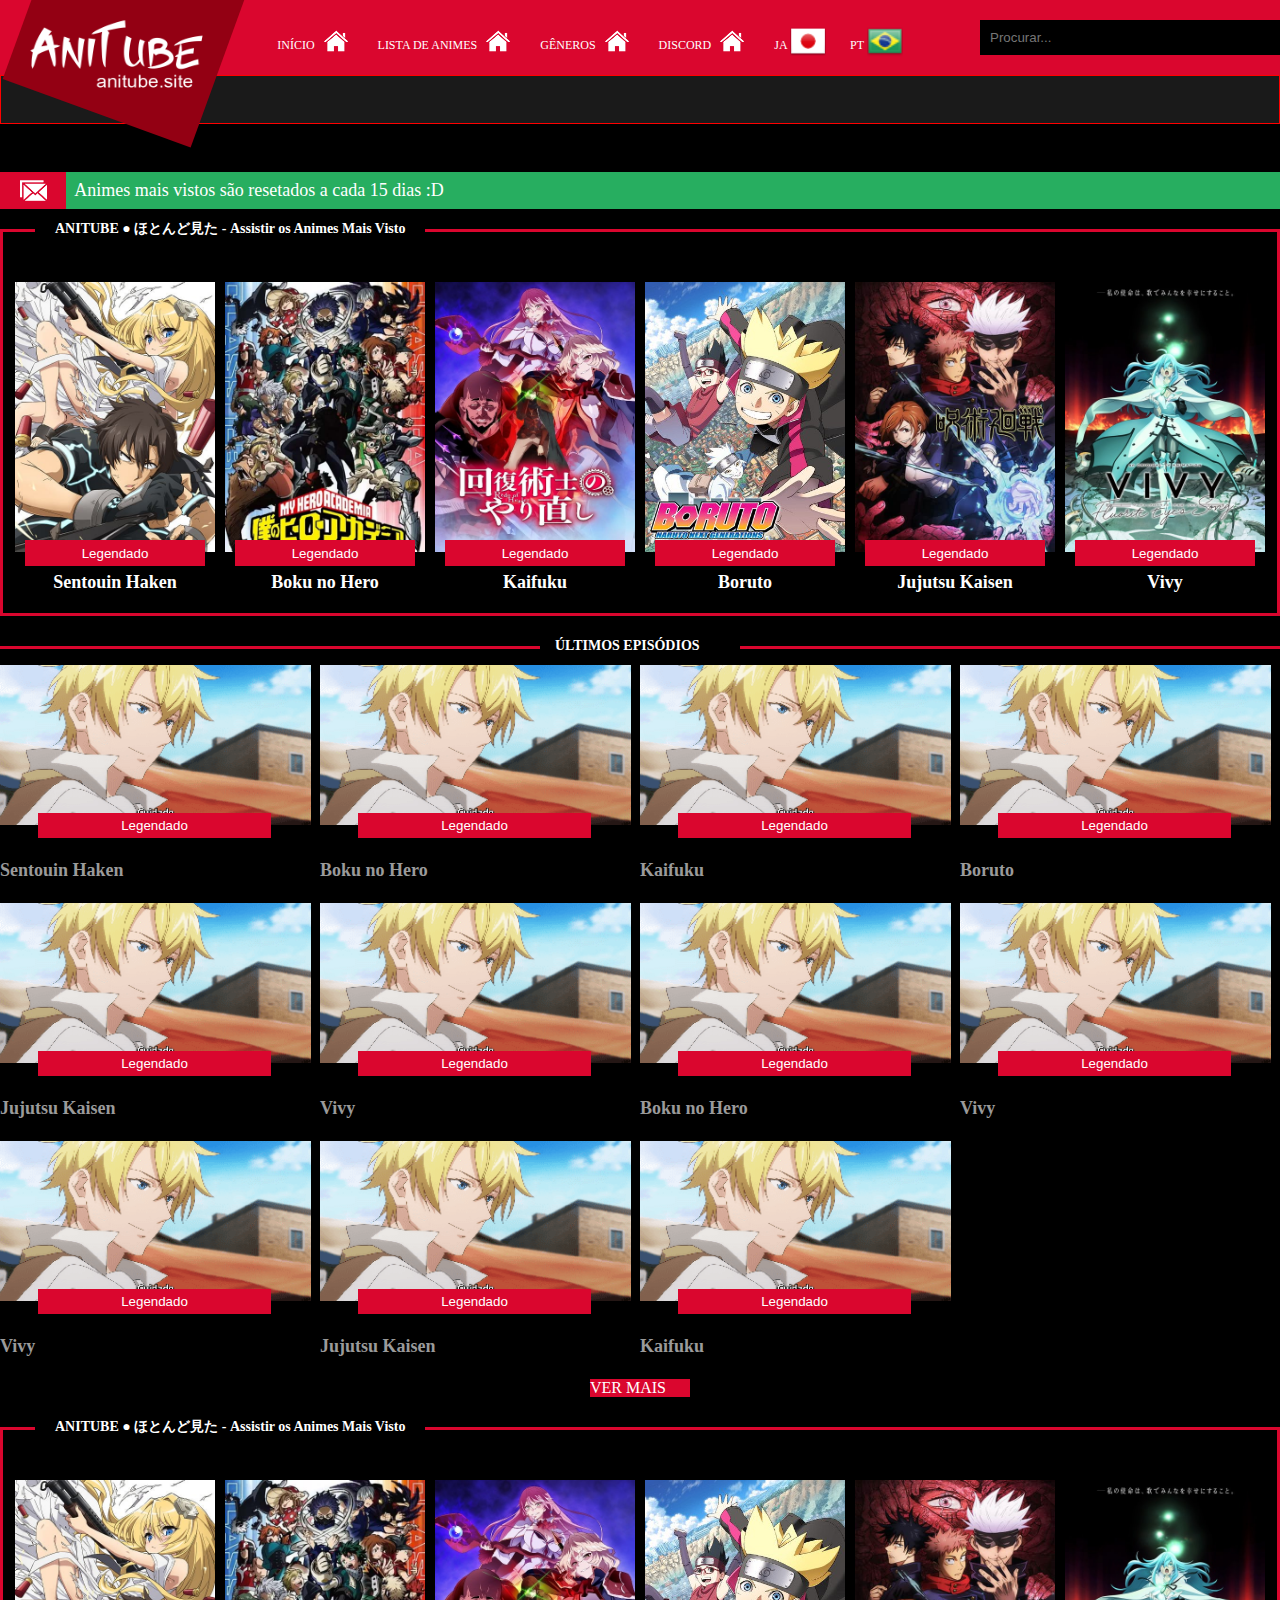
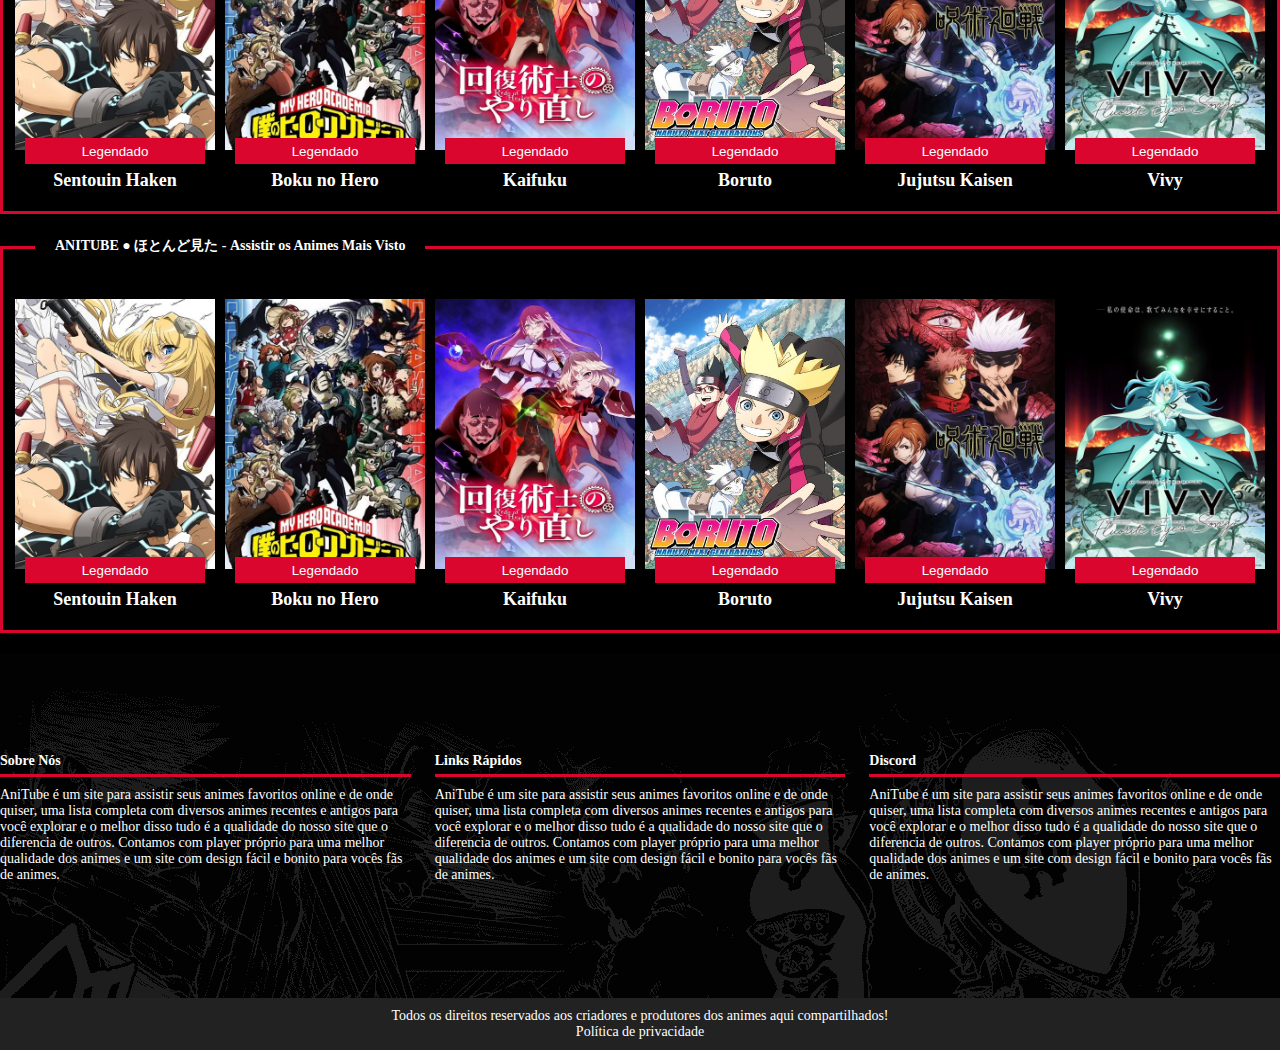
<file: index.html>
<!DOCTYPE html>
<html lang="en">
<head>
    <meta charset="UTF-8">
    <meta http-equiv="X-UA-Compatible" content="IE=edge">
    <meta name="viewport" content="width=device-width, initial-scale=1.0">
    <link rel="stylesheet" href="style.css">
    <title>AniTube - Assistir Animes Online no AniTube!</title>
    <link rel="icon" href="https://www.anitube.site/wp-content/uploads/cropped-Favicon6-32x32.png" sizes="32x32">
</head>
<body>
    <header>
        <div class="containerH">
            <div class="containerHeader">
                <div class="containerLogo">
                    <img src="Assets/logoWhite.png" alt="">
                </div>
                <nav>
                    <ul class="nav-links">
                        <li><a href="index.html">INÍCIO <img src="Assets/home.png" alt=""></a></li>
                        <li><a href="animeProfile.html">LISTA DE ANIMES <img src="Assets/home.png" alt=""></a></li>
                        <li><a href="#">GÊNEROS <img src="Assets/home.png" alt=""></a></li>
                        <li><a href="#">DISCORD <img src="Assets/home.png" alt=""></a></li>
                        <li><a href="#">JA <img src="Assets/ja.png" alt=""></a></li>
                        <li><a href="back.html">PT <img src="Assets/pt-br.png" alt=""></a></li>
                    </ul>
                </nav>
                <input type="search" name="" id="" placeholder="Procurar...">
            </div>
        </div>
        <div class="containerSearchLetter">

        </div>
    </header>
    <div class="containerAviso">
        <div class="contentI">
            <img src="Assets/contato.png" alt="">
        </div>
        <div class="contentText">
            <p>
                Animes mais vistos são resetados a cada 15 dias :D
            </p>
        </div>
    </div>

    <section class="containerDestaques">
        <div class="titleDestaques">
            <h2>ANITUBE ● ほとんど見た - Assistir os Animes Mais Visto</h2>
        </div>
        <div class="cardsDestaques">
           
        </div>
    </section>

    <section class="containerUltimosEpisodios">
        <div class="titleUltimosEp">
            <h2>ÚLTIMOS EPISÓDIOS</h2>
        </div>
        <div class="cardsUltimosEp" id="cardsUltimosEp">
           
            
        </div>
        <div class="buttonVerMais">
            <h2">VER MAIS</h2>
        </div>
    </section>

    <!-- Seção Baseada em Teste / Demonstração -->

    <section class="containerDestaques">
        <div class="titleDestaques">
            <h2>ANITUBE ● ほとんど見た - Assistir os Animes Mais Visto</h2>
        </div>
        <div class="cardsDestaques" id="cardsDestaques2">
            
        </div>
    </section>
    <!-- Seção Baseada em Teste / Demonstração -->
    <!-- Seção Baseada em Teste / Demonstração -->
    <section class="containerDestaques" style="margin-top: 32px;">
        <div class="titleDestaques">
            <h2>ANITUBE ● ほとんど見た - Assistir os Animes Mais Visto</h2>
        </div>
        <div class="cardsDestaques" id="cardsDestaques3">
           
        </div>
    </section>
    <!-- Seção Baseada em Teste / Demonstração -->

    <footer>
        <div class="containerFooter">
            <div class="colFooter">
                <h2>Sobre Nós</h2>
                <p>AniTube é um site para assistir seus animes favoritos online e de onde quiser, 
                    uma lista completa com diversos animes recentes e antigos para você explorar 
                    e o melhor disso tudo é a qualidade do nosso site que o diferencia de outros. 
                    Contamos com player próprio para uma melhor qualidade dos animes e 
                    um site com design fácil e bonito para vocês fãs de animes.
                </p>
            </div>
            <div class="colFooter">
                <h2>Links Rápidos</h2>
                <p>AniTube é um site para assistir seus animes favoritos online e de onde quiser, 
                    uma lista completa com diversos animes recentes e antigos para você explorar 
                    e o melhor disso tudo é a qualidade do nosso site que o diferencia de outros. 
                    Contamos com player próprio para uma melhor qualidade dos animes e 
                    um site com design fácil e bonito para vocês fãs de animes.
                </p>
            </div>
            <div class="colFooter">
                <h2>Discord</h2>
                <p>AniTube é um site para assistir seus animes favoritos online e de onde quiser, 
                    uma lista completa com diversos animes recentes e antigos para você explorar 
                    e o melhor disso tudo é a qualidade do nosso site que o diferencia de outros. 
                    Contamos com player próprio para uma melhor qualidade dos animes e 
                    um site com design fácil e bonito para vocês fãs de animes.
                </p>
            </div>
        </div>
        <div class="containerCredits">
            <p>Todos os direitos reservados aos criadores e produtores dos animes aqui compartilhados!</p>
            <p>Política de privacidade</p>
        </div>
    </footer>

    <script src="./app.js"></script>
</body>
</html>
</file>
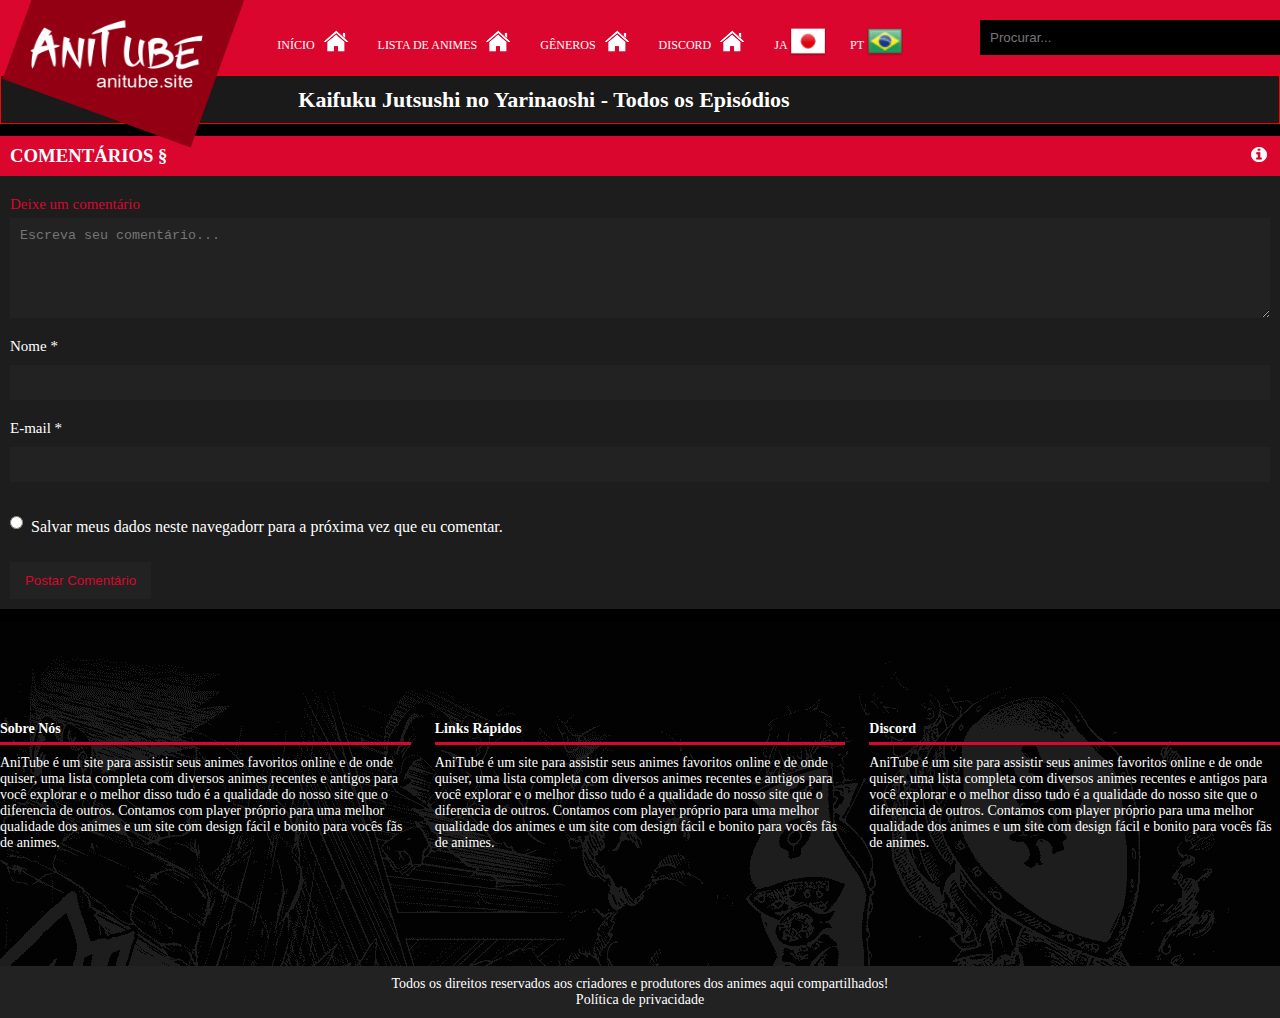
<file: back.html>
<!DOCTYPE html>
<html lang="en">
<head>
    <meta charset="UTF-8">
    <meta http-equiv="X-UA-Compatible" content="IE=edge">
    <meta name="viewport" content="width=device-width, initial-scale=1.0">
    <link rel="stylesheet" href="style.css">
    <title>AniTube - Assistir Animes Online no AniTube!</title>
    <link rel="icon" href="https://www.anitube.site/wp-content/uploads/cropped-Favicon6-32x32.png" sizes="32x32">
</head>
<body>
    <header>
        <div class="containerH">
            <div class="containerHeader">
                <div class="containerLogo">
                    <img src="Assets/logoWhite.png" alt="">
                </div>
                <nav>
                    <ul class="nav-links">
                        <li><a href="index.html">INÍCIO <img src="Assets/home.png" alt=""></a></li>
                        <li><a href="#">LISTA DE ANIMES <img src="Assets/home.png" alt=""></a></li>
                        <li><a href="#">GÊNEROS <img src="Assets/home.png" alt=""></a></li>
                        <li><a href="#">DISCORD <img src="Assets/home.png" alt=""></a></li>
                        <li><a href="#">JA <img src="Assets/ja.png" alt=""></a></li>
                        <li><a href="#">PT <img src="Assets/pt-br.png" alt=""></a></li>
                    </ul>
                </nav>
                <input type="search" name="" id="" placeholder="Procurar...">
            </div>
        </div>
        <div class="containerSearchLetter">
            <h2>Kaifuku Jutsushi no Yarinaoshi - Todos os Episódios</h2>
        </div>
    </header>
     <div class="container">
        <div class="headerFormComentarios">
            <h3>COMENTÁRIOS § </h3>
            <div class="OpenFormIcon">
                <img src="Assets/sobre.png" alt="">
            </div>
        </div>
        <div class="containerFormComentarios">
            <form>
                <label for="">Deixe um comentário</label>
                <textarea name="" id="formComent" cols="30" rows="10" placeholder="Escreva seu comentário..."></textarea>
                <label for="">Nome *</label>
                <input type="text" name="" id="formName">
                <label for="">E-mail *</label>
                <input type="email" name="" id="formEmail">
                <div class="radioForm">
                    <input type="radio" name="" id="">
                    <label for=""><p style="font-size: 16px; margin-left: 8px;">Salvar meus dados neste navegadorr para a próxima vez que eu comentar.</p></label>
                </div>
                <button id="btnSubmit">Postar Comentário</button>
            </form>
            
            <div class="containerComentarios">
                
            </div>
            
        </div>
    </div> 


    <footer>
        <div class="containerFooter">
            <div class="colFooter">
                <h2>Sobre Nós</h2>
                <p>AniTube é um site para assistir seus animes favoritos online e de onde quiser, 
                    uma lista completa com diversos animes recentes e antigos para você explorar 
                    e o melhor disso tudo é a qualidade do nosso site que o diferencia de outros. 
                    Contamos com player próprio para uma melhor qualidade dos animes e 
                    um site com design fácil e bonito para vocês fãs de animes.
                </p>
            </div>
            <div class="colFooter">
                <h2>Links Rápidos</h2>
                <p>AniTube é um site para assistir seus animes favoritos online e de onde quiser, 
                    uma lista completa com diversos animes recentes e antigos para você explorar 
                    e o melhor disso tudo é a qualidade do nosso site que o diferencia de outros. 
                    Contamos com player próprio para uma melhor qualidade dos animes e 
                    um site com design fácil e bonito para vocês fãs de animes.
                </p>
            </div>
            <div class="colFooter">
                <h2>Discord</h2>
                <p>AniTube é um site para assistir seus animes favoritos online e de onde quiser, 
                    uma lista completa com diversos animes recentes e antigos para você explorar 
                    e o melhor disso tudo é a qualidade do nosso site que o diferencia de outros. 
                    Contamos com player próprio para uma melhor qualidade dos animes e 
                    um site com design fácil e bonito para vocês fãs de animes.
                </p>
            </div>
        </div>
        <div class="containerCredits">
            <p>Todos os direitos reservados aos criadores e produtores dos animes aqui compartilhados!</p>
            <p>Política de privacidade</p>
        </div>
    </footer>
    


    <script src="./data/animes.js"></script>

</body>
</html>

<!-- <div class="cardDestaque">
    <img src="Assets/Sentouin-Hakenshimasu-Todos-os-Episódios-AniTube.jpg" alt="">
    <div class="contentCardDestaque">
        <button>
            LEGENDADO
        </button>                    
        <h2>SENTOUIN HAKEN</h2>
    </div>
</div>
<div class="cardDestaque">
    <img src="Assets/Boku-no-Hero-Academia-5-Todos-os-Episódios-AniTube.jpg" alt="">
    <div class="contentCardDestaque">
        <button>
            LEGENDADO
        </button>                    
        <h2>BOKU NO HERO</h2>
    </div>
</div>
<div class="cardDestaque">
    <img src="Assets/Kaifuku-Jutsushi-no-Yarinaoshi-Todos-os-Episódios-AniTube.jpg" alt="">
    <div class="contentCardDestaque">
        <button>
            LEGENDADO
        </button>                    
        <h2>KAIFUKU</h2>
    </div>
</div>
<div class="cardDestaque">
    <img src="Assets/Boruto-Naruto-Next-Generations.jpg" alt="">
    <div class="contentCardDestaque">
        <button>
            LEGENDADO
        </button>                    
        <h2>BORUTO</h2>
    </div>
</div>
<div class="cardDestaque">
    <img src="Assets/Jujutsu-Kaisen-Todos-os-Episódios-AniTube.jpg" alt="">
    <div class="contentCardDestaque">
        <button>
            LEGENDADO
        </button>                    
        <h2>JUJUTSU KAISEN</h2>
    </div>
</div>
<div class="cardDestaque">
    <img src="Assets/Vivy-Fluorite-Eyes-Song-Todos-os-Episódios-AniTube.jpg" alt="">
    <div class="contentCardDestaque">
        <button>
            LEGENDADO
        </button>                    
        <h2>VIVY FLOURITE</h2>
    </div>
</div>




<div class="cardUltimosEp">
    <img src="Assets/Seijo-no-Maryoku-wa-Bannou-Desu-Episódio-3-AniTube.png" alt="">
    <div class="contentCardUltimosEp">
        <button>
            LEGENDADO
        </button>                    
        <h2>Seijo no Maryoku wa Bannou Desu - Episódio 3 <img src="Assets/sobre.png" alt=""> </h2>
    </div>
</div>
<div class="cardUltimosEp">
    <img src="Assets/Joran-The-Princess-of-Snow-and-Blood-Episódio-4-AniTube.png" alt="">
    <div class="contentCardUltimosEp">
        <button>
            LEGENDADO
        </button>                    
        <h2>JOran The Princess of Snow and Blood - Episódio 4 <img src="Assets/sobre.png" alt=""> </h2>
    </div>
</div>
<div class="cardUltimosEp">
    <img src="Assets/Tensura-Nikki-Tensei-shitara-Slime-Datta-Ken-Episódio-3-AniTube.png" alt="">
    <div class="contentCardUltimosEp">
        <button>
            LEGENDADO
        </button>                    
        <h2>Tensura Nikki Tensei shitara Slime Data Ken - Episódio 3 <img src="Assets/sobre.png" alt=""> </h2>
    </div>
</div>
<div class="cardUltimosEp">
    <img src="Assets/Bishounen-Tanteidan-Episódio-2-AniTube.jpg" alt="">
    <div class="contentCardUltimosEp">
        <button>
            LEGENDADO
        </button>                    
        <h2>Bishounen Tanteidan - Episódio 2 <img src="Assets/sobre.png" alt=""> </h2>
    </div>
</div>
<div class="cardUltimosEp">
    <img src="Assets/Seijo-no-Maryoku-wa-Bannou-Desu-Episódio-3-AniTube.png" alt="">
    <div class="contentCardUltimosEp">
        <button>
            LEGENDADO
        </button>                    
        <h2>Seijo no Maryoku wa Bannou Desu - Episódio 3 <img src="Assets/sobre.png" alt=""> </h2>
    </div>
</div>
<div class="cardUltimosEp">
    <img src="Assets/Joran-The-Princess-of-Snow-and-Blood-Episódio-4-AniTube.png" alt="">
    <div class="contentCardUltimosEp">
        <button>
            LEGENDADO
        </button>                    
        <h2>JOran The Princess of Snow and Blood - Episódio 4 <img src="Assets/sobre.png" alt=""> </h2>
    </div>
</div>
<div class="cardUltimosEp">
    <img src="Assets/Tensura-Nikki-Tensei-shitara-Slime-Datta-Ken-Episódio-3-AniTube.png" alt="">
    <div class="contentCardUltimosEp">
        <button>
            LEGENDADO
        </button>                    
        <h2>Tensura Nikki Tensei shitara Slime Data Ken - Episódio 3 <img src="Assets/sobre.png" alt=""> </h2>
    </div>
</div>
<div class="cardUltimosEp">
    <img src="Assets/Bishounen-Tanteidan-Episódio-2-AniTube.jpg" alt="">
    <div class="contentCardUltimosEp">
        <button>
            LEGENDADO
        </button>                    
        <h2>Bishounen Tanteidan - Episódio 2 <img src="Assets/sobre.png" alt=""> </h2>
    </div>
</div>
<div class="cardUltimosEp">
    <img src="Assets/Seijo-no-Maryoku-wa-Bannou-Desu-Episódio-3-AniTube.png" alt="">
    <div class="contentCardUltimosEp">
        <button>
            LEGENDADO
        </button>                    
        <h2>Seijo no Maryoku wa Bannou Desu - Episódio 3 <img src="Assets/sobre.png" alt=""> </h2>
    </div>
</div>
<div class="cardUltimosEp">
    <img src="Assets/Joran-The-Princess-of-Snow-and-Blood-Episódio-4-AniTube.png" alt="">
    <div class="contentCardUltimosEp">
        <button>
            LEGENDADO
        </button>                    
        <h2>JOran The Princess of Snow and Blood - Episódio 4 <img src="Assets/sobre.png" alt=""> </h2>
    </div>
</div>
<div class="cardUltimosEp">
    <img src="Assets/Tensura-Nikki-Tensei-shitara-Slime-Datta-Ken-Episódio-3-AniTube.png" alt="">
    <div class="contentCardUltimosEp">
        <button>
            LEGENDADO
        </button>                    
        <h2>Tensura Nikki Tensei shitara Slime Data Ken - Episódio 3 <img src="Assets/sobre.png" alt=""> </h2>
    </div>
</div>
<div class="cardUltimosEp">
    <img src="Assets/Bishounen-Tanteidan-Episódio-2-AniTube.jpg" alt="">
    <div class="contentCardUltimosEp">
        <button>
            LEGENDADO
        </button>                    
        <h2>Bishounen Tanteidan - Episódio 2 <img src="Assets/sobre.png" alt=""> </h2>
    </div>
</div>
<div class="cardUltimosEp">
    <img src="Assets/Seijo-no-Maryoku-wa-Bannou-Desu-Episódio-3-AniTube.png" alt="">
    <div class="contentCardUltimosEp">
        <button>
            LEGENDADO
        </button>                    
        <h2>Seijo no Maryoku wa Bannou Desu - Episódio 3 <img src="Assets/sobre.png" alt=""> </h2>
    </div>
</div>
<div class="cardUltimosEp">
    <img src="Assets/Joran-The-Princess-of-Snow-and-Blood-Episódio-4-AniTube.png" alt="">
    <div class="contentCardUltimosEp">
        <button>
            LEGENDADO
        </button>                    
        <h2>JOran The Princess of Snow and Blood - Episódio 4 <img src="Assets/sobre.png" alt=""> </h2>
    </div>
</div>
<div class="cardUltimosEp">
    <img src="Assets/Tensura-Nikki-Tensei-shitara-Slime-Datta-Ken-Episódio-3-AniTube.png" alt="">
    <div class="contentCardUltimosEp">
        <button>
            LEGENDADO
        </button>                    
        <h2>Tensura Nikki Tensei shitara Slime Data Ken - Episódio 3 <img src="Assets/sobre.png" alt=""> </h2>
    </div>
</div>
<div class="cardUltimosEp">
    <img src="Assets/Bishounen-Tanteidan-Episódio-2-AniTube.jpg" alt="">
    <div class="contentCardUltimosEp">
        <button>
            LEGENDADO
        </button>                    
        <h2>Bishounen Tanteidan - Episódio 2 <img src="Assets/sobre.png" alt=""> </h2>
    </div>
</div> -->



<!-- https://c.bebi.com/a6e7668b-2e2b-47a4-a2a4-aa752de5cb7b.jpg -->

<!-- 
<div class="colEpisode">
    <a>Kumo Desu ga, Nani ka ? - Episódio <span>1</span></a>
</div>
<div class="colEpisode">
    <a>Kumo Desu ga, Nani ka ? - Episódio <span>2</span></a>
</div>
<div class="colEpisode">
    <a>Kumo Desu ga, Nani ka ? - Episódio <span>3</span></a>
</div>
<div class="colEpisode">
    <a>Kumo Desu ga, Nani ka ? - Episódio <span>4</span></a>
</div>
<div class="colEpisode">
    <a>Kumo Desu ga, Nani ka ? - Episódio <span>5</span></a>
</div>
<div class="colEpisode">
    <a>Kumo Desu ga, Nani ka ? - Episódio <span>6</span></a>
</div>
<div class="colEpisode">
    <a>Kumo Desu ga, Nani ka ? - Episódio <span>7</span></a>
</div>
<div class="colEpisode">
    <a>Kumo Desu ga, Nani ka ? - Episódio <span>8</span></a>
</div>
<div class="colEpisode">
    <a>Kumo Desu ga, Nani ka ? - Episódio <span>9</span></a>
</div>
<div class="colEpisode">
    <a>Kumo Desu ga, Nani ka ? - Episódio <span>10</span></a>
</div>
<div class="colEpisode">
    <a>Kumo Desu ga, Nani ka ? - Episódio <span>11</span></a>
</div>
<div class="colEpisode">
    <a>Kumo Desu ga, Nani ka ? - Episódio <span>12</span></a>
</div>


<div class="rowComentario">
    <div class="colAvatarComment">
        <img src="https://c.bebi.com/a6e7668b-2e2b-47a4-a2a4-aa752de5cb7b.jpg" alt="" width="49" height="49">
    </div>
    <div class="containerCommet">
        <div class="contentAvatarComment">
            <h3>Tayrone Batista
                <span>30-04-2021</span>
                <span><a href="#">Responder</a></span>
            </h3>                        
            <p>Achei Interessante, Vou ver e falo oque Achei.</p>
        </div>
    </div>
</div>
<div class="rowSubComentario">
    <div class="colAvatarComment">
        <img src="https://secure.gravatar.com/avatar/1769e0458eb3432262f56393ee0be422?s=48&d=mm&r=g" alt="">
    </div>
    <div class="containerCommet">
        <div class="contentAvatarComment">
            <h3>Guerra
                <span>31-04-2021</span>
                <span><a href="#">Responder</a></span>
            </h3>                        
            <p>Valeu...Brother</p>
        </div>
    </div>
</div> -->
</file>
<file: style.css>
*{
    padding: 0;
    margin: 0;
    box-sizing: border-box;
}
:root{
    --btn-menu: #DA062E;
    --bcg-logo: #930013;
}
body{
    color: #fff;background-color: #000;
}
li{
    list-style: none;
    margin-right: 24px;
}
a{
    text-decoration: none;
    color: #fff;
}
.containerHeader, .nav-links{
    display: flex;
    justify-content: space-between;
    align-items: center;
    height: 75px;
}

.nav-links li a{
    font-size: 12px;
}
.nav-links li a img{
    width: 36px;
    margin-bottom: -10px;
}

.containerH{
    height: 75px;
    background-color: var(--btn-menu);
}

.containerHeader{
    max-width: 1280px;
    margin: auto;
}
body::-webkit-scrollbar-thumb {
    background-color: var(--btn-menu);    /* color of the scroll thumb */
  }
  body::-webkit-scrollbar {
    width: 6px;               /* width of the entire scrollbar */
  }
  
  body::-webkit-scrollbar-track {
    background: #1A1A1A;        /* color of the tracking area */
  }
.containerHeader input{
    width: 300px;
    height: 35px;
    background-color: black;
    padding: 10px;
    color: #fff;
    border: transparent;
}
.containerSearchLetter{
    height: 49px;
    background-color: #1A1A1A;
    border: 1px solid red;
}
.containerSearchLetter h2{
    max-width: 1280px;
}
/*Logo*/
.containerLogo{
    background: var(--bcg-logo);
    position: relative;
    padding: 18px;
    transform: rotate(20deg);
    height: 160px;
    width: 200px;
    margin-left: 24px;
    display: flex;
    align-items: flex-end;
    justify-content: center;
}
.containerLogo img{
    position: absolute;
    width: 180px;
    height: 80px;
    transform: rotate(-20deg);
    padding-bottom: 10px;
}




/* Container Aviso*/

.containerAviso{
    max-width: 1280px;
    height: 37px;
    margin: 48px auto 0px auto;
    display: flex;
    display: flex;
    align-items: center;
}
.contentI{
    background-color: #DA062E;
    height: 37px;
    width: 70px;
    text-align: center;
}
 .contentI img{
    width: auto;
    height: 37px;
} 

.contentText{
    background-color: #27AE60;
    width: 100%;
    padding: 8px
}

.contentText p{
    font-size: 18px;
}



/*Container Destaques*/



.containerDestaques{
    max-width: 1280px;
    margin: 20px auto ;   
    padding: 50px 10px 20px 10px; 
    position: relative;
    border: 3px solid var(--btn-menu);
}
.titleDestaques{
    padding: 0px 20px;
    position: absolute;
    background-color: black;
    top: -12px;
    left: 32px;
}
.titleDestaques h2{
    font-size: 14px;
}
.cardsDestaques{
    /* display: grid;
    grid-template-columns: repeat(6, 1fr);
    grid-auto-columns: auto; */
    display: flex;
    flex-wrap: wrap;
    justify-content: center;
    gap: 10px;
}
.cardDestaque{
    max-width: 200px;
    text-align: center;
}
.cardDestaque img{
    width: 200px;
    height: 270px;
}
.contentCardDestaque{
    margin-top: -16px;
}
.contentCardDestaque button{
    background: var(--btn-menu);
    color: #fff;
    text-align: center;
    border: transparent;
    height: 26px;
    width: 180px;
}
.contentCardDestaque h2{
    font-size: 18px;
    margin-top: 6px;
}

.containerSearchLetter{
    display: flex;
    align-items: center;
}
.containerSearchLetter h2{
    max-width: 960px;
    margin: auto;
    align-items: center;
    font-size: 22px;
    padding-right: 12rem;
}


/*Container Ultimos Ep*/

.containerUltimosEpisodios{
    max-width: 1280px;
    margin: 30px auto ;   
    position: relative;
    border-top: 3px solid var(--btn-menu);
}
.titleUltimosEp{
    min-width: 200px;
    padding: 5px 15px;
    position: absolute;
    top: -16px;
    left: 50%;
    transform: translateX(-50%);
    background-color: black;    
}
.titleUltimosEp h2{
    font-size: 14px;
}
.cardsUltimosEp{
    display: grid;
    grid-template-columns: repeat(4, 1fr);
    flex-wrap: wrap;
    margin-top: 16px;

}

.cardUltimosEp{
    width: 311px;
    position: relative;
   /*  display: flex;
    flex-direction: column;
    align-items: center; */
}
.cardUltimosEp img{
    width: 311px;
    height: 160px;
}
.contentCardUltimosEp{
    margin-top: -16px;
}
.contentCardUltimosEp button{
    width: 233px;
    padding: 5px 0px;
    margin: 0px 38px;
    background-color: var(--btn-menu);
    color: #fff;
    border: transparent;
}
.contentCardUltimosEp h2{
    margin: 22px 0px;
    font-size: 18px;
    color: #9a9a9a;
    text-align: start;
    display: flex;
    justify-content: space-between;
}
.contentCardUltimosEp h2 img{
    width: 30px;
    height: 30px;
}

.buttonVerMais{
    width: 100px;
    background-color: var(--btn-menu);
    margin-left: 50%;
    transform: translate(-50%);
    cursor: pointer;
}
.buttonVerMais h2{
    color: #fff;
    font-size: 16px;
    text-align: center;
    padding: 5px 0px;
}



/*Page Anime Profile */

.containerAnimeDetails{
    max-width: 1280px;
    margin: 24px auto;
    background-color: #222222;
    padding: 10px;
    height: 521px;
}
.containerAnimeProfile{
    display: flex;    
}

.colProfile{
    width: 216px;
}
.colProfile img{
    width: 100%;
    height: 331px;
    border: 2px solid var(--btn-menu);
}
.colProfile button {
    width: 100%;
    height: 40px;
    padding: 0px 24px;
    background: var(--btn-menu);
    border: transparent;
    color: #fff;
    text-align: start;
    margin-top: 10px;
}
.colContentProfile{
    flex: 1;
    padding: 5px 10px;
}
.colContentProfile p{
    border-bottom: 1px dotted rgba( 256, 256, 256, 0.06);
    font-size: 16px;
    font-weight: bold;
    padding: 5px;
}
.colContentProfile p span{
    font-weight: normal;
}

.containerDescriptionAnimeProfile{
    background: #1d1d1d;
    margin-top: 10px;
    color: #fff;
}
.containerDescriptionAnimeProfile p{
    font-size: 14px;
    padding: 10px;
}
.containerDescriptionAnimeProfile h4{
    font-size: 14px;
    padding: 5px 10px 18px 10px;
}


/*Container Adsense*/
.containerAds{
    display: flex;
    justify-content: center;
    text-align: center;
    margin-top: -12px;
    margin-bottom: 24px;
}
.containerAds img{
    width: 300px;height: 250px;
}


.containerListEpisodes{
    max-width: 1280px;
    margin: auto;
}
.headerListEpisode, .headerFormComentarios{
    max-width: 1280px;
    max-height: 40px;
    margin: 12px auto 0px auto;
    padding: 10px;
    color: #fff;
    display: flex;
    justify-content: space-between;
    align-items: center;
    background-color: #da062e;    
}
.headerListEpisode h3{
    font-size: 14px;
}
.OpenListIcon img, .OpenFormIcon img{
    max-width: 30px;
    cursor: pointer;
}


/*Aqui*/
.active{
    display: none;
}


.rowListEpisodes{
    padding: 10px 0px;
    background-color: #222222;
    margin-bottom: 12px;
}
.colEpisode{
    padding: 10px;
    color: #fff;
    border-bottom: 1px dotted rgba( 256, 256, 256, 0.08);
    background-color: #1d1d1d;
}
.colEpisode a{
    font-size: 16px;
}
.colEpisode a span{
    margin-left: 12px;
}
.colEpisode:hover{
    background-color: #1a1a1a;
}



/*Container COmentários*/
.container{
    max-width: 1280px;
    margin: auto;
    background-color: #1d1d1d;
}
.containerFormComentarios{
    padding: 10px;
}
.containerFormComentarios form{
    display: flex;
    flex-direction: column;
}
.containerFormComentarios form label{
    font-size: 15px;
    color: #fff;
    margin: 20px 0 10px 0;
}
.containerFormComentarios form label:first-child{
    font-size: 15px;
    color: #da062e;
    margin: 10px 0 5px 0;
}
.containerFormComentarios form textarea{
    background-color: #222222;
    color: #fff;
    height: 100px;
    border: none;
    padding: 10px;
}
.containerFormComentarios form input{
    background-color: #222222;
    color: #fff;
    height: 35px;
    border: none;
    padding: 10px;
}
.radioForm{
    display: flex;
    align-items: center;
    margin: 16px 0;
}

.containerFormComentarios form button{
    width: 141px;height: 37px;
    align-items: center;
    color: #da062e;
    background:#222222;
    border: transparent;
}
.containerFormComentarios form button:hover{
    color: #fff;
    transition: 0.4s;
    background: #da062e;
}


/*Comment*/

.rowComentario, .rowSubComentario{
    display: flex;
    margin: 12px 0;
}
.rowSubComentario{
    padding: 0 60px;
}
.contentAvatarComment{
    margin-left: 12px;
}
.colAvatarComment img{
    border-radius: 50%;
}

.contentAvatarComment h3{
    font-size: 15px;
    margin: 5px 0;
}
.contentAvatarComment h3 span{
    font-size: 15px;
    margin-left: 6px;
}
.contentAvatarComment h3 span:first-child{
    background-color: #da062e;
    padding: 3px 4px;
    font-size: 14px;
}
.contentAvatarComment p{
    font-size: 14px;
}
.contentAvatarComment h3 span:last-child{
    font-size: 14px;
    padding: 4px;
    cursor: pointer;
}




/*Footer*/
footer{
    background-image: url(Assets/footer.png);
}
.containerFooter{
    max-width: 1280px;
    min-height: 345px;
    padding-top: 100px;

    margin: 12px auto 0px auto;
    display: grid;
    grid-template-columns: 1fr 1fr 1fr;
    gap: 24px;
}
.colFooter h2{
    border-bottom: 3px solid #da062e;
    padding-bottom: 5px;
    margin-bottom: 10px;
    font-size: 14px;
}
.colFooter p{
    font-size: 14px;
    padding-bottom: 10px;
}
.containerCredits{
    margin: auto;
    background-color: #222222;
    text-align: center;
    padding: 10px;
    font-size: 14px;
}
</file>
